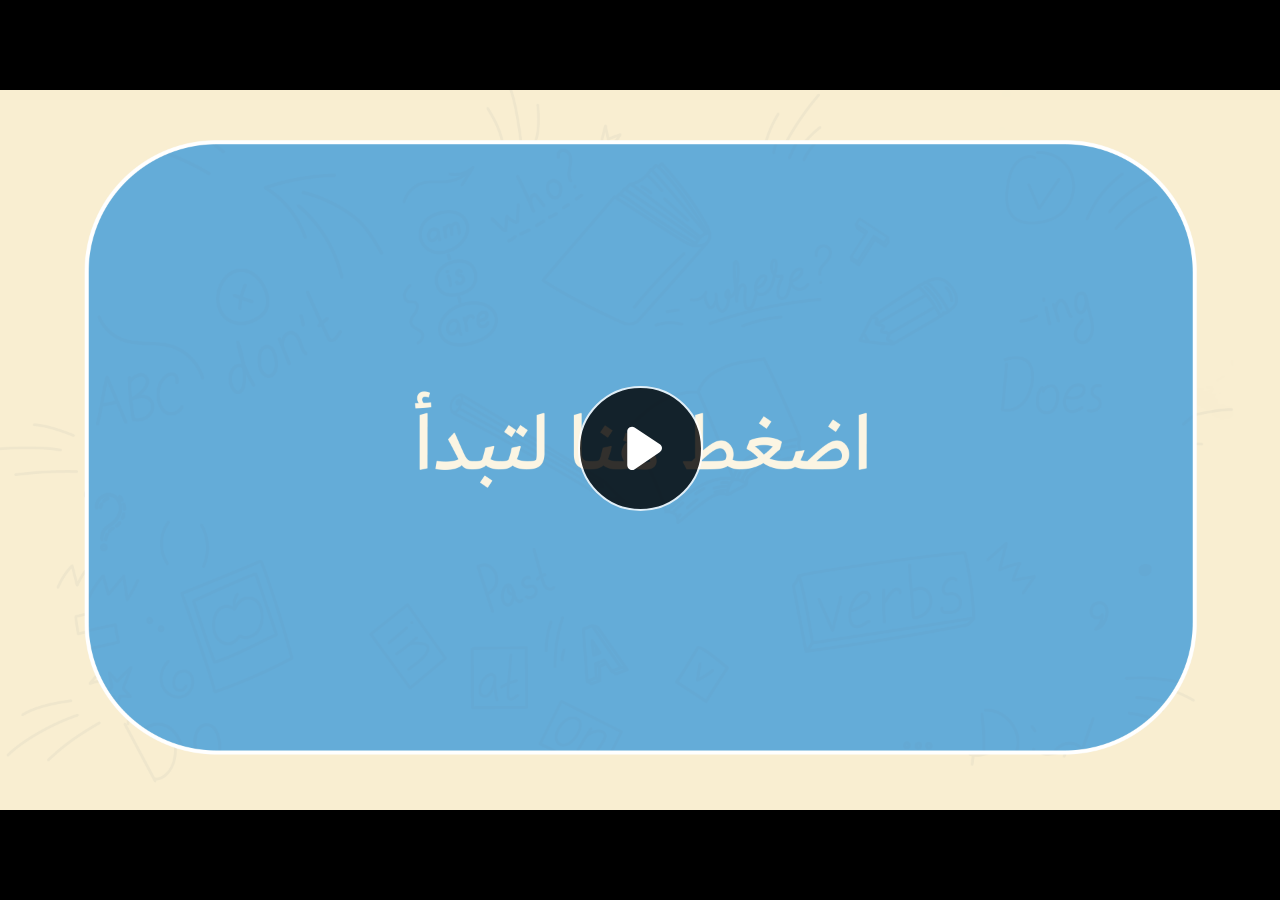
<file: index.html>
﻿<!doctype html>
<html lang="en-US">
<head>
  <meta charset="utf-8">
  <!-- Created using Storyline 360 - http://www.articulate.com  -->
  <!-- version: 3.77.30587.0 -->
  <title>EG.G6.ENG.SEM1.UA.T1.S1.1 New</title>
  <meta http-equiv="x-ua-compatible" content="IE=edge"/>
  <meta name="viewport" content="width=device-width,initial-scale=1,user-scalable=no,shrink-to-fit=no,minimal-ui"/>
  <meta name="apple-mobile-web-app-capable" content="yes"/>
  <style>
    html, body { height: 100%; padding: 0; margin: 0 }
    #app { height: 100%; width: 100%; }
  </style>

  <script>
    window.DS = {};
    window.globals = {
      DATA_PATH_BASE: '',
      HAS_FRAME: true,
      HAS_SLIDE: true,

      lmsPresent: false,
      tinCanPresent: false,
      cmi5Present: false,
      aoSupport: false,
      scale: 'noscale',
      captureRc: false,
      browserSize: 'optimal',
      bgColor: '#282828',
      features: 'AccessibleVideo,ConnectionMessages,DropIn1,DropIn2,FullScreenToggle,LayerPresentAsDialog,MultipleQuizTracking,PlayerSpeedControl,StreamingVideo,UpdatedThemeEditor,UseAudioElement,VideoSync',
      themeName: 'unified',
      preloaderColor: '#FFFFFF',
      suppressAnalytics: false,
      productChannel: 'stable',
      publishSource: 'storyline',
      aid: 'aid|888d9dab-7d74-4938-a002-bf62eb422405',
      cid: 'cb854f3f-7961-4a80-90fd-2557916c0723',
      playerVersion: '3.77.30587.0',
      publishTimestamp: '2023-09-27T09:35:47.3298891Z',
      maxIosVideoElements: 10,
      connectionSettings: { message: 'You%20are%20offline.%20Trying%20to%20reconnect...', useDarkTheme: false, mode: 'disabled' },

      
      parseParams: function(qs) {
        if (window.globals.parsedParams != null) {
          return window.globals.parsedParams;
        }
        qs = (qs || window.location.search.substr(1)).split('+').join(' ');
        var params = {},
            tokens,
            re = /[?&]?([^=]+)=([^&]*)/g;

        while (tokens = re.exec(qs)) {
          params[decodeURIComponent(tokens[1]).trim()] =
            decodeURIComponent(tokens[2]).trim();
        }
        window.globals.parsedParams = params;
        return params;
      }

    };
  </script>
  <script>
    var isIe11 = ('ActiveXObject' in window || window.MSBlobBuilder != null)
      && window.msCrypto != null && !window.ActiveXObject;
    if (isIe11) {
      window.globals.unsupportedBrowser = true;
      document.write(atob('[base64]'));
    }
  </script>
  
  <script>window.THREE = { };</script>
  
</head>
<body style="background: #282828" class="cs-HTML theme-unified">
  <!-- 360 -->
  <script>!function(){var e,i=/iPhone/i,o=/iPod/i,n=/iPad/i,t=/\biOS-universal(?:.+)Mac\b/i,r=/\bAndroid(?:.+)Mobile\b/i,a=/Android/i,d=/(?:SD4930UR|\bSilk(?:.+)Mobile\b)/i,p=/Silk/i,l=/Windows Phone/i,u=/\bWindows(?:.+)ARM\b/i,b=/BlackBerry/i,s=/BB10/i,c=/Opera Mini/i,f=/\b(CriOS|Chrome)(?:.+)Mobile/i,h=/Mobile(?:.+)Firefox\b/i,v=function(e){return void 0!==e&&"MacIntel"===e.platform&&"number"==typeof e.maxTouchPoints&&e.maxTouchPoints>1&&"undefined"==typeof MSStream};e=function(e){var m={userAgent:"",platform:"",maxTouchPoints:0};e||"undefined"==typeof navigator?"string"==typeof e?m.userAgent=e:e&&e.userAgent&&(m={userAgent:e.userAgent,platform:e.platform,maxTouchPoints:e.maxTouchPoints||0}):m={userAgent:navigator.userAgent,platform:navigator.platform,maxTouchPoints:navigator.maxTouchPoints||0};var g=m.userAgent,y=g.split("[FBAN");void 0!==y[1]&&(g=y[0]),void 0!==(y=g.split("Twitter"))[1]&&(g=y[0]);var A=function(e){return function(i){return i.test(e)}}(g),w={apple:{phone:A(i)&&!A(l),ipod:A(o),tablet:!A(i)&&(A(n)||v(m))&&!A(l),universal:A(t),device:(A(i)||A(o)||A(n)||A(t)||v(m))&&!A(l)},amazon:{phone:A(d),tablet:!A(d)&&A(p),device:A(d)||A(p)},android:{phone:!A(l)&&A(d)||!A(l)&&A(r),tablet:!A(l)&&!A(d)&&!A(r)&&(A(p)||A(a)),device:!A(l)&&(A(d)||A(p)||A(r)||A(a))||A(/\bokhttp\b/i)},windows:{phone:A(l),tablet:A(u),device:A(l)||A(u)},other:{blackberry:A(b),blackberry10:A(s),opera:A(c),firefox:A(h),chrome:A(f),device:A(b)||A(s)||A(c)||A(h)||A(f)},any:!1,phone:!1,tablet:!1};return w.any=w.apple.device||w.android.device||w.windows.device||w.other.device,w.phone=w.apple.phone||w.android.phone||w.windows.phone,w.tablet=w.apple.tablet||w.android.tablet||w.windows.tablet,w}(),"object"==typeof exports&&"undefined"!=typeof module?module.exports=e:"function"==typeof define&&define.amd?define((function(){return e})):this.isMobile=e}();
    window.isMobile.apple.tablet = window.isMobile.apple.tablet ||
      (navigator.platform === 'MacIntel' && navigator.maxTouchPoints > 1);
    window.isMobile.apple.device = window.isMobile.apple.device || window.isMobile.apple.tablet;
    window.isMobile.tablet = window.isMobile.tablet || window.isMobile.apple.tablet;
    window.isMobile.any = window.isMobile.any || window.isMobile.apple.tablet;
  </script>

  <div id="focus-sink" tabindex="-1"></div>

  <div id="preso"></div>
  <script>
    (function() {

      var classTypes = [ 'desktop', 'mobile', 'phone', 'tablet' ];

      var addDeviceClasses = function(prefix, testObj) {
        var curr, i;
        for (i = 0; i < classTypes.length; i++) {
          curr = classTypes[i];
          if (testObj[curr]) {
            document.body.classList.add(prefix + curr);
          }
        }
      };

      var params = window.globals.parseParams(),
          isDevicePreview = params.devicepreview === '1',
          isPhoneOverride = params.deviceType === 'phone' || (isDevicePreview && params.phone == '1'),
          isTabletOverride = (params.deviceType === 'tablet' || isDevicePreview) && !isPhoneOverride,
          isMobileOverride = isPhoneOverride || isTabletOverride;

      var deviceView = {
        desktop: !window.isMobile.any && !isMobileOverride,
        mobile: window.isMobile.any || isMobileOverride,
        phone: isPhoneOverride || (window.isMobile.phone && !isTabletOverride),
        tablet: isTabletOverride || window.isMobile.tablet
      };

      window.globals.deviceView = deviceView;
      window.isMobile.desktop = !window.isMobile.any;
      window.isMobile.mobile = window.isMobile.any;

      addDeviceClasses('view-', deviceView);

    })();
  </script>
  
  <script src='story_content/user.js' type=text/javascript></script>
  <div class="slide-loader"></div>

  <script>
    var doc = document, loader = doc.body.querySelector('.slide-loader'); [ 1, 2, 3 ].forEach(function(n) { var d = doc.createElement('div'); d.style.backgroundColor = window.globals.preloaderColor; d.classList.add('mobile-loader-dot'); d.classList.add('dot' + n); loader.appendChild(d); });
  </script>

  <div class="mobile-load-title-overlay" style="display: none">
    <div class="mobile-load-title">EG.G6.ENG.SEM1.UA.T1.S1.1 New</div>
  </div>

  <div class="mobile-chrome-warning"></div>

  
<style>
  .warn-connection-dialog {
    display: none;
    background: transparent;
    pointer-events: none;
    position: fixed;
    left: 0;
    top: 0;
    width: 100%;
    height: 100%;
    z-index: 999;
  }

  .warn-connection-content {
    border-radius: 4px;
    background: white;
    border: 1px solid #E7E7E7;
    color: #333333;
    box-shadow: 0 2px 4px rgba(0, 0, 0, 0.25);
    transition: all 150ms ease-out;
    position: absolute;
    white-space: nowrap;
  }

  .view-phone.is-landscape .warn-connection-content {
    left: 23px;
    bottom: 23px;
  }

  .view-tablet.is-landscape .warn-connection-content {
    left: 50%;
    top: 20px;
    transform: translateX(-50%);
  }

  .is-portrait .warn-connection-content {
    transform: translate(-50%, calc(-100% - 15px));
  }

  .warn-connection-content p {
    display: inline-block;
    margin: 0 8px 0 0;
    line-height: 33px;
    font-size: 11px;
  }

  .warn-connection-content svg {
    position: relative;
    vertical-align: middle;
    margin: 0 2px 2px 8px;
  }

  .view-desktop .warn-connection-content {
    left: 1.5em;
    bottom: 1.5em;
  }

  .view-desktop .warn-connection-content p {
    font-size: 1.1em;
  }

  .is-offline .warn-connection-dialog {
    display: block;
  }

  .is-offline .cs-panel * {
    pointer-events: none !important;
  }

  .is-offline .cs-panel {
    pointer-events: all !important;
  }

  .is-offline #nav-controls * {
    pointer-events: none !important;
  }

  .is-offline #nav-controls {
    pointer-events: all !important;
  }
</style>

<div class="warn-connection-dialog">
  <div class="warn-connection-content">
    <svg width="17" height="15" viewBox="0 0 17 15" xmlns="http://www.w3.org/2000/svg">
      <path fill="#8F0000" stroke="white" d="M16.07,12.98 L15.88,12.23 L9.51,1.21 C8.97,0.26,7.6,0.26,7.06,1.21 L0.69,12.23 C0.15,13.16,0.81,14.36,1.91,14.36 H14.65 C15.47,14.36,16.05,13.7,16.07,12.98 Z"/>
      <path fill="white" stroke="white" d="M8.58,5.5 C8.35,5.28,8.5,5.35,8.21,5.32 C8.09,5.35,7.97,5.49,7.96,5.67 C7.97,5.79,7.98,5.92,7.98,6.04 L7.98,6.04 C7.99,6.17,8,6.31,8.01,6.43 L8.01,6.44 C8.03,6.92,8.06,7.41,8.09,7.9 L8.09,7.9 C8.12,8.39,8.14,8.88,8.17,9.37 C8.17,9.39,8.18,9.42,8.2,9.44 C8.23,9.46,8.25,9.47,8.28,9.47 C8.31,9.47,8.34,9.46,8.35,9.44 C8.37,9.43,8.38,9.4,8.39,9.35 L8.39,9.34 C8.39,9.24,8.4,9.15,8.4,9.05 L8.4,9.05 C8.41,8.96,8.41,8.86,8.42,8.75 C8.43,8.44,8.45,8.12,8.47,7.81 L8.47,7.81 C8.49,7.49,8.51,7.18,8.53,6.87 C8.55,6.46,8.56,6.05,8.59,5.64 L8.6,5.62 C8.6,5.57,8.59,5.53,8.58,5.5 L8.21,5.32 Z"/>
      <circle fill="white" stroke="white" cx="8.3" cy="11.35" r="0.3"/>
    </svg>
    <p>You are offline. Trying to reconnect...</p>
  </div>
</div>

<script>
  (function() {
    window.DS.connection = {
      warningShown: false,
      assets: {},
      loadingAssetGroup: false,
      retryDelay: 500
    };

    var connectionSettings = window.globals.connectionSettings || {};

    // The `window.globals.features` variable must be set in `webpack.dev.config` when testing locally - it is not enough
    // to have it in the data - but it must be set there as well.
    var useConnectionMessages = window.AbortController != null &&
      window.location.protocol != 'file:' &&
      window.globals.features.indexOf('ConnectionMessages') != -1 &&
      connectionSettings.mode === 'normal';

    window.DS.connection.useConnectionMessages = useConnectionMessages

    var assetCount = 0;
    var checkLoadedId;


    if (useConnectionMessages && connectionSettings != null) {
      var contentEl = document.querySelector('.warn-connection-content');
      var messageEl = contentEl.querySelector('p')

      if (connectionSettings.useDarkTheme) {
        contentEl.style.borderColor = '#BABBBA';
        contentEl.style.backgroundColor = '#282828';
        contentEl.style.color = '#FFFFFF';
      }

      if (connectionSettings.message != null) {
        messageEl.textContent = window.decodeURIComponent(connectionSettings.message);
      }
    }

    function checkAssetsReady() {
      for (var i in DS.connection.assets) {
        if (!DS.connection.assets[i].success) {
          return false;
        }
      }
      return true;
    }

    function stopAssetGroup() {
      if (!useConnectionMessages) { return; }

      assetCount = 0;

      DS.connection.oldAssetGroup = DS.connection.assets;
      DS.connection.assets = {};
      DS.connection.loadingAssetGroup = false;
      clearInterval(checkLoadedId);
    }

    function startAssetGroup() {
      if (!useConnectionMessages) { return; }
      var ticks = 0;
      clearInterval(checkLoadedId);
      checkLoadedId = setInterval(function() {
        var loaded = 0;
        if (assetCount === 0 && loaded === 0) {
          clearInterval(checkLoadedId);
          return;
        }

        for (var i in DS.connection.assets) {
          if (DS.connection.assets[i].success) {
            loaded++;
          }
        }

        if (assetCount === loaded && checkAssetsReady()) {
          for (var i in DS.connection.assets) {
            if (DS.connection.assets[i].action) {
              DS.connection.assets[i].action();
            }
          }
          hideWarning();
          stopAssetGroup();
        }
      }, 100)
    }

    function requiredAsset(url, action, retry, type) {
      if (!useConnectionMessages) { return; }
      if (DS.connection.assets[url]) { return; }

      DS.connection.assets[url] = {
        success: false, action: action, retry: retry, type: type
      };
      assetCount = Object.keys(DS.connection.assets).length;
      if (!DS.connection.loadingAssetGroup) {
        startAssetGroup();
      }
      DS.connection.loadingAssetGroup = true;
    }

    function assetLoaded(url) {
      if (!useConnectionMessages) { return; }
      if (DS.connection.assets[url]) {
        DS.connection.assets[url].success = true;
      }
    }

    function assetFailed(url) {
      if (!useConnectionMessages) { return; }
      if (!DS.connection.assets[url]) {
        if (/\.js$/.test(url) && url.indexOf('transcripts') === -1) {
          setTimeout(function() {
            if (DS.connection.lastSlideLoaded != null) {
              DS.connection.lastSlideLoaded();
            }
          }, DS.connection.retryDelay);
        }
        return;
      }
      if (!DS.connection.warningShown) { showWarning(); }
      if (DS.connection.assets[url].retry) {
        setTimeout(function() {
          if (!DS.connection.assets[url].success) {
            DS.connection.assets[url].retry()
          }
        }, DS.connection.retryDelay);
      }
    }

    function hideWarning() {
      document.body.classList.remove('is-offline');
      DS.connection.warningShown = false;
    }
    DS.connection.hideWarning = hideWarning

    function showWarning(btn) {
      document.body.classList.add('is-offline')
      DS.connection.warningShown = true;
      updateWarningPosition();
    }

    function updateWarningPosition() {
      if (!DS.connection.warningShown) {
        return;
      }

      var isPortrait = document.body.classList.contains('is-portrait');
      var warningEl = document.querySelector('.warn-connection-content');

      if (isPortrait) {
        var slide = document.querySelector('.primary-slide');
        var slideRect = slide.getBoundingClientRect();

        warningEl.style.top = `${slideRect.top}px`
        warningEl.style.left = `${slideRect.left + slideRect.width / 2}px`
      } else {
        warningEl.style.top = null;
        warningEl.style.left = null;
      }

      window.requestAnimationFrame(updateWarningPosition);
    }

    // these will all be noops if the feature flag isn't set in
    // the data and `window.globals.features`
    DS.connection.requiredAsset = requiredAsset;
    DS.connection.assetLoaded = assetLoaded;
    DS.connection.assetFailed = assetFailed;
    DS.connection.stopAssetGroup = stopAssetGroup;
    DS.connection.startAssetGroup = startAssetGroup;
  })();
</script>


  <script>
    
    if (window.autoSpider && window.vInterfaceObject) {
      document.querySelector('.mobile-load-title-overlay').style.display = 'none';
    }
  </script>

  

  <link rel="stylesheet" href="html5/data/css/output.min.css" data-noprefix/>
</body>
<script src="html5/lib/scripts/bootstrapper.min.js"></script>
</html>
</file>
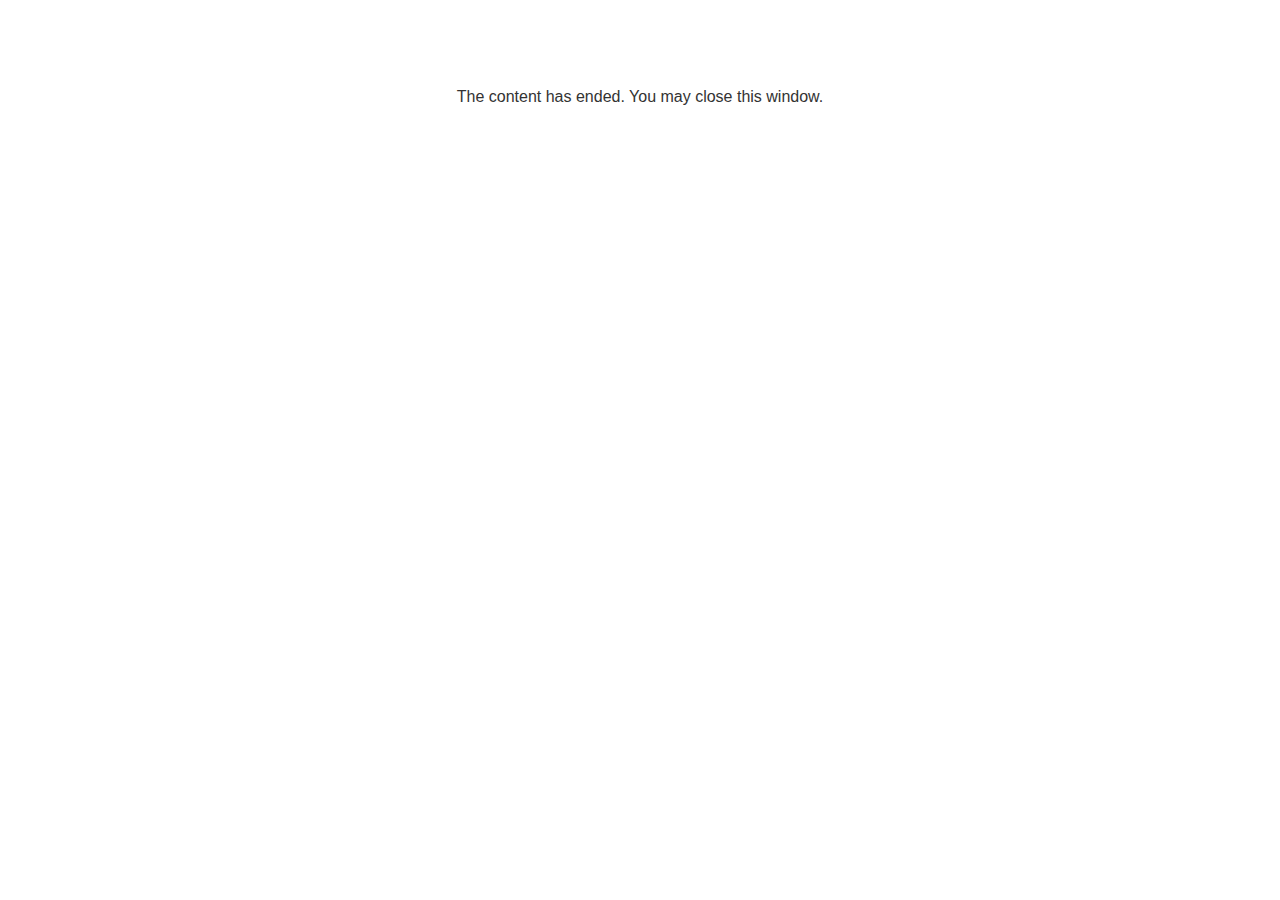
<file: lms/goodbye.html>
<!doctype html>
<html>
<body style="background-color: #ffffff;">

<p role="alert" style="color: #333333;font-family: Lato, articulate, tahoma, arial;font-size: medium;text-align: center;">
<br><br><br><br>
The content has ended. You may close this window.
</p>

</body>
</html>
</file>
<file: html5/data/css/output.min.css>
@font-face {
  font-family: 'LatoBold Charset1_ BoldCA4BDCC2';
  src: url('[data-uri]');
  font-style: normal;
  font-weight: normal;
}
@font-face {
  font-family: 'Lato Charset1_ 6bMmaH0w955C2DA6';
  src: url('[data-uri]');
  font-style: normal;
  font-weight: normal;
}
@font-face {
  font-family: 'Dubai Medium Charset1_ C8C4E5C5';
  src: url('[data-uri]');
  font-style: normal;
  font-weight: normal;
}
@font-face {
  font-family: 'Open Sans Charset1_ 5xrAF8512E3';
  src: url('[data-uri]');
  font-style: normal;
  font-weight: normal;
}
@font-face {
  font-family: 'DubaiBold Charset1_Bold29B242DD';
  src: url('[data-uri]');
  font-style: normal;
  font-weight: normal;
}
@font-face {
  font-family: 'Dubai Charset1_ 6ffELk16D9A7B12';
  src: url('[data-uri]');
  font-style: normal;
  font-weight: normal;
}
@font-face {
  font-family: 'Dubai Medium Charset0_v389EBE1D';
  src: url('[data-uri]');
  font-style: normal;
  font-weight: normal;
}
@font-face {
  font-family: 'Open Sans Charset0_v9TY33EDE6F2';
  src: url('[data-uri]');
  font-style: normal;
  font-weight: normal;
}
@font-face {
  font-family: 'Dubai Charset0_v8wz5Y8k741D6E07';
  src: url('[data-uri]');
  font-style: normal;
  font-weight: normal;
}
@font-face {
  font-family: 'DubaiBold Charset0_BoldD2773439';
  src: url('[data-uri]');
  font-style: normal;
  font-weight: normal;
}
.cs-HTML {
  background: rgba(40, 40, 40, 1);
}
.cs-pxabnsnfns00001100101 .cs-infopanel  {
  box-shadow: 0 1px 0 rgba(0, 0, 0, 0);
  background: rgba(255, 255, 255, 1);
}
.cs-pxabnsnfns00001100101 .cs-infopanel .cs-link {
  color: rgba(186, 187, 186, 1);
}
.cs-pxabnsnfns00001100101 .cs-infopanel .cs-link:hover {
  color: rgba(255, 255, 255, 1);
}
.cs-pxabnsnfns00001100101 .cs-infopanel .cs-name {
  color: rgba(68, 68, 68, 1);
}
.cs-pxabnsnfns00001100101 .cs-infopanel .cs-title {
  color: rgba(153, 153, 153, 1);
}
.cs-pxabnsnfns00001100101 .cs-infopanelpopup  {
  box-shadow: 0 1px 0 rgba(0, 0, 0, 0);
  background: rgba(0, 0, 0, 0);
}
.cs-pxabnsnfns00001100101 .cs-infopanelpopup .cs-link {
  color: rgba(255, 0, 0, 1);
}
.cs-pxabnsnfns00001100101 .cs-infopanelpopup .cs-link:hover {
  color: rgba(255, 255, 255, 1);
}
.cs-pxabnsnfns00001100101 .cs-infopanelpopup .cs-name {
  color: rgba(255, 255, 255, 1);
}
.cs-pxabnsnfns00001100101 .cs-infopanelpopup .cs-bio {
  color: rgba(186, 187, 186, 1);
}
.cs-pxabnsnfns00001100101 .cs-timer  {
  color: rgba(186, 187, 186, 1);
}
.cs-pxabnsnfns00001100101 .cs-duration stop:first-child {
  stop-color: rgba(60, 60, 60, 1);
}
.cs-pxabnsnfns00001100101 .cs-duration stop:last-child {
  stop-color: rgba(60, 60, 60, 1);
}
.cs-pxabnsnfns00001100101 .cs-elapsed stop:first-child {
  stop-color: rgba(254, 227, 71, 1);
}
.cs-pxabnsnfns00001100101 .cs-elapsed stop:last-child {
  stop-color: rgba(254, 227, 71, 1);
}
.cs-pxabnsnfns00001100101 .cs-timer .cs-pie .cs-innerstroke {
  stroke: rgba(199, 199, 199, 1);
}
.cs-pxabnsnfns00001100101 .cs-timer .cs-pie .cs-innerborder {
  stroke: rgba(255, 255, 255, 1);
}
.cs-pxabnsnfns00001100101 .cs-window  {
  box-shadow: 0 8px 5px rgba(0, 0, 0, 0.2);
  border-color: rgba(49, 99, 0, 0);
  background: rgba(33, 33, 33, 1);
  color: rgba(248, 248, 248, 1);
}
.cs-pxabnsnfns00001100101 .cs-window .cs-diva {
  border-color: rgba(78, 78, 78, 1);
}
.cs-pxabnsnfns00001100101 .cs-window .cs-divb {
  border-color: rgba(78, 78, 78, 0);
}
.cs-pxabnsnfns00001100101 .cs-editor .cs-editor-slide {
  color: rgba(226, 226, 226, 1);
}
.cs-pxabnsnfns00001100101 .cs-editor .cs-editor-html {
  color: rgba(186, 187, 186, 1);
}
.cs-pxabnsnfns00001100101 .cs-editor .cs-editor-button {
  text-shadow: 0 1px 0 rgba(0, 0, 0, 0);
  color: rgba(255, 255, 255, 1);
  border-color: rgba(211, 211, 211, 1);
  background: rgba(34, 34, 34, 1);
}
.cs-pxabnsnfns00001100101 .cs-editor .cs-editor-button:hover {
  background: rgba(68, 68, 68, 1);
}
.cs-pxabnsnfns00001100101 .cs-editor .cs-editor-button:active {
  background: rgba(68, 68, 68, 1);
}
.cs-pxabnsnfns00001100101 .cs-listitem  {
  color: rgba(186, 187, 186, 1);
  border-color: none;
  border: 1px solid transparent;
}
.cs-pxabnsnfns00001100101 .cs-listitem:hover {
  background: rgba(255, 255, 255, 0.06);
  border-color: rgba(108, 108, 108, 1) !important;
  border-width: 1px;
  border-radius: 2px;
  border-style: solid;
  box-sizing: border-box;
}
.cs-pxabnsnfns00001100101 .cs-listitem.hover {
  background: rgba(255, 255, 255, 0.06);
  border-color: rgba(108, 108, 108, 1) !important;
  border-width: 1px;
  border-radius: 2px;
  border-style: solid;
  box-sizing: border-box;
}
.cs-pxabnsnfns00001100101 .cs-glossary  {
  color: rgba(186, 187, 186, 1);
}
.cs-pxabnsnfns00001100101 .cs-glossary .cs-scrolling-panel {
  background: rgba(0, 0, 0, 0);
}
.cs-pxabnsnfns00001100101 .cs-glossary .cs-term.cs-selected .cs-choice-list-trigger {
  color: rgba(255, 255, 255, 1);
  background: rgba(255, 255, 255, 1);
}
.cs-pxabnsnfns00001100101 .cs-glossary .cs-term.cs-selected .cs-choice-list-trigger:focus {
  color: rgba(255, 255, 255, 1);
  background: rgba(255, 255, 255, 1);
}
.cs-pxabnsnfns00001100101 .cs-glossary .cs-term:hover .cs-choice-list-trigger {
  background: rgba(186, 187, 186, 1);
}
.cs-pxabnsnfns00001100101 .cs-glossary .cs-term.hover .cs-choice-list-trigger {
  background: rgba(186, 187, 186, 1);
}
.cs-pxabnsnfns00001100101 .cs-glossary .cs-term .cs-choice-list-trigger:focus {
  background: rgba(186, 187, 186, 1);
}
.cs-pxabnsnfns00001100101 .cs-glossary .cs-diva {
  border-color: rgba(0, 0, 0, 0);
}
.cs-pxabnsnfns00001100101 .cs-glossary .cs-divb {
  border-color: rgba(0, 0, 0, 0);
}
.cs-pxabnsnfns00001100101 .cs-glossary .cs-divc {
  border-color: rgba(0, 0, 0, 0);
}
.cs-pxabnsnfns00001100101 .cs-glossary .cs-heading {
  color: rgba(248, 248, 248, 1);
  font-weight: 700;
}
.note-content p span {
  color: rgba(186, 187, 186, 1);
  line-height: 1.4em;
  font-size: 103.769%;
}
.cs-pxabnsnfns00001100101 .cs-resource .cs-separator {
  border-color: rgba(0, 0, 0, 0);
}
.cs-pxabnsnfns00001100101 .cs-outline  {
  color: rgba(45, 45, 45, 1);
}
.cs-pxabnsnfns00001100101 .cs-outline .cs-diva {
  border-color: rgba(0, 0, 0, 0);
}
.cs-pxabnsnfns00001100101 .cs-outline .cs-divb {
  border-color: rgba(0, 0, 0, 0);
}
.cs-pxabnsnfns00001100101 .cs-outline .cs-divc {
  border-color: rgba(0, 0, 0, 0);
}
.cs-pxabnsnfns00001100101 .cs-outline .cs-search-filter:hover {
  color: rgba(0, 0, 0, 0);
}
.cs-pxabnsnfns00001100101 .cs-outline .cs-search-filter.hover {
  color: rgba(0, 0, 0, 0);
}
.cs-pxabnsnfns00001100101 .cs-transcript  {
  color: rgba(255, 255, 255, 1);
}
.cs-pxabnsnfns00001100101 .cs-transcript .cs-div {
  border-color: rgba(0, 0, 0, 0);
}
.cs-pxabnsnfns00001100101 .cs-tabs:not(.topmenu-item) {
  color: rgba(248, 248, 248, 1);
}
.cs-pxabnsnfns00001100101 .cs-tabs .cs-inner-button:not(.topmenu-item) {
  text-shadow: 0 1px 0 rgba(0, 0, 0, 0);
}
.cs-pxabnsnfns00001100101 .cs-tabs:hover:not(.topmenu-item) {
  color: rgba(248, 248, 248, 1);
}
.cs-pxabnsnfns00001100101 .cs-tabs.cs-selected {
  background: rgba(0, 0, 0, 0);
  color: rgba(248, 248, 248, 1);
}
.cs-pxabnsnfns00001100101 .cs-seekcontrol  {
  background: rgba(0, 0, 0, 0);
  border-color: rgba(0, 0, 0, 0);
}
.cs-pxabnsnfns00001100101 .cs-seekcontrol .cs-button:hover .cs-icon {
  fill: rgba(255, 255, 255, 1);
}
.cs-pxabnsnfns00001100101 .cs-seekcontrol .cs-button.hover .cs-icon {
  fill: rgba(255, 255, 255, 1);
}
.cs-pxabnsnfns00001100101 .cs-seekcontrol .cs-button .cs-icon-shadow {
  fill: rgba(0, 0, 0, 0);
}
.cs-pxabnsnfns00001100101 .cs-seekcontrol .cs-button .cs-icon {
  fill: rgba(180, 180, 180, 1);
}
.cs-pxabnsnfns00001100101 .cs-seekcontrol .cs-seek .cs-fill {
  background: rgba(255, 255, 255, 0.6);
}
.cs-pxabnsnfns00001100101 .cs-seekcontrol .cs-seek {
  background: rgba(108, 108, 108, 1);
  border-color: rgba(0, 0, 0, 0);
}
.cs-pxabnsnfns00001100101 .cs-searchinput .cs-input {
  color: rgba(186, 187, 186, 1);
  border-color: rgba(0, 0, 0, 0);
  background: rgba(255, 255, 255, 0.06);
}
.cs-pxabnsnfns00001100101 .cs-searchinput .cs-input:focus {
  color: rgba(248, 248, 248, 1);
  background: rgba(41, 41, 41, 1);
}
.cs-pxabnsnfns00001100101 .cs-searchinput .cs-input:hover {
  box-shadow: inset 0 0 1px 0 rgba(69, 126, 19, 0);
}
.cs-pxabnsnfns00001100101 .cs-searchinput .cs-input.hover {
  box-shadow: inset 0 0 1px 0 rgba(69, 126, 19, 0);
}
.cs-pxabnsnfns00001100101 .cs-searchinput .cs-button .cs-icon {
  fill: rgba(186, 187, 186, 1);
}
.cs-pxabnsnfns00001100101 .cs-searchinput .cs-button:hover {
  fill: rgba(63, 133, 0, 1);
}
.cs-pxabnsnfns00001100101 .cs-searchinput .cs-button.hover {
  fill: rgba(63, 133, 0, 1);
}
.cs-pxabnsnfns00001100101 .cs-menu  {
  box-shadow: 0 1px 0 rgba(0, 0, 0, 0);
  background: rgba(33, 33, 33, 1);
}
.cs-pxabnsnfns00001100101 .cs-topmenu-item.active .cs-tab {
  background: rgba(33, 33, 33, 1);
}
.cs-pxabnsnfns00001100101 .cs-logo  {
  box-shadow: 0 1px 0 rgba(37, 75, 0, 1);
  background: rgba(255, 255, 255, 0);
}
.cs-pxabnsnfns00001100101 .cs-checkbox  {
  color: rgba(255, 255, 255, 1);
}
.cs-pxabnsnfns00001100101 .cs-checkbox:hover {
  border-color: rgba(175, 221, 130, 1);
}
.cs-pxabnsnfns00001100101 .cs-checkbox.hover {
  border-color: rgba(175, 221, 130, 1);
}
.cs-pxabnsnfns00001100101 .cs-checkbox .cs-box {
  color: rgba(255, 255, 255, 1);
  border-color: rgba(42, 83, 0, 1);
}
.cs-pxabnsnfns00001100101 .cs-checkbox .cs-box:checked::after {
  color: rgba(43, 196, 0, 1);
}
.cs-pxabnsnfns00001100101 .cs-button  {
  text-shadow: 0 1px 0 rgba(0, 0, 0, 0);
  color: rgba(186, 187, 186, 1);
  border-color: rgba(0, 0, 0, 0);
  background: rgba(0, 0, 0, 0);
  box-shadow: 0 1px 0 rgba(0, 0, 0, 0);
}
.cs-pxabnsnfns00001100101 .cs-button .cs-icon {
  fill: rgba(186, 187, 186, 1);
}
.cs-pxabnsnfns00001100101 .cs-button .cs-icon-shadow {
  fill: rgba(0, 0, 0, 0);
}
.cs-pxabnsnfns00001100101 .cs-button:hover {
  background: rgba(248, 248, 248, 1);
}
.cs-pxabnsnfns00001100101 .cs-button.hover {
  background: rgba(248, 248, 248, 1);
}
.cs-pxabnsnfns00001100101 .cs-button:active {
  background: rgba(0, 0, 0, 0);
}
.cs-pxabnsnfns00001100101 .cs-button.cs-disabled:hover {
  background: rgba(0, 0, 0, 0);
}
.cs-pxabnsnfns00001100101 .cs-button.cs-disabled.hover {
  background: rgba(0, 0, 0, 0);
}
.cs-pxabnsnfns00001100101 .cs-button.cs-disabled:active {
  background: rgba(0, 0, 0, 0);
}
.cs-pxabnsnfns00001100101 .cs-button.cs-volume:hover {
  background: rgba(0, 0, 0, 0);
}
.cs-pxabnsnfns00001100101 .cs-button.cs-volume.hover {
  background: rgba(0, 0, 0, 0);
}
.cs-pxabnsnfns00001100101 .cs-button.cs-volume:active {
  background: rgba(0, 0, 0, 0);
}
.cs-pxabnsnfns00001100101.cs-base  {
  color: rgba(186, 187, 186, 1);
  border-color: rgba(40, 40, 40, 1);
  background: rgba(40, 40, 40, 1);
}
.cs-pxabnsnfns00001100101.cs-base .cs-separator .cs-diva {
  background: rgba(69, 69, 69, 1);
}
.cs-pxabnsnfns00001100101.cs-base .cs-separator .cs-divb {
  background: rgba(0, 0, 0, 0);
}
.cs-pxabnsnfns00001100101.cs-base .cs-topmenu-item.active .cs-tab {
  border-color: rgba(69, 69, 69, 1);
}
.cs-pxabnsnfns00001100101.cs-base .cs-topmenu-item.active .cs-panel {
  border-color: rgba(69, 69, 69, 1);
}
.cs-pxabnsnfns00001100101.cs-base .cs-left {
  background: rgba(33, 33, 33, 1);
}
.cs-pxabnsnfns00001100101.cs-base .cs-area-primary .cs-slide-container {
  background: rgba(40, 40, 40, 1);
}
.cs-pxabnsnfns00001100101.cs-base.cs-custom-theme .cs-brandhighlight-bg {
  background: rgba(79, 189, 244, 1) !important;
}
.cs-pxabnsnfns00001100101.cs-base.cs-custom-theme .cs-brandhighlight-secondary-bg {
  background: rgba(255, 255, 255, 1) !important;
}
.cs-pxabnsnfns00001100101.cs-base.cs-custom-theme .cs-brandhighlight-border {
  border-color: rgba(79, 189, 244, 1) !important;
}
.cs-pxabnsnfns00001100101.cs-base.cs-custom-theme .cs-brandhighlight-text {
  color: rgba(79, 189, 244, 1) !important;
}
.cs-pxabnsnfns00001100101.cs-base.cs-custom-theme .cs-brandhighlight-fill {
  fill: rgba(79, 189, 244, 1) !important;
}
.cs-pxabnsnfns00001100101.cs-base.cs-custom-theme .cs-listitem.cs-selected {
  background-color: rgba(255, 255, 255, 0.06) !important;
}
.cs-pxabnsnfns00001100101 .cs-volume::-moz-range-thumb {
  border-color: rgba(43, 85, 0, 1);
  box-shadow: inset 0 0 1px 0 rgba(43, 85, 0, 1);
  background: rgba(255, 255, 255, 1);
}
.cs-pxabnsnfns00001100101 .cs-volume::-ms-thumb {
  border-color: rgba(43, 85, 0, 1);
  box-shadow: inset 0 0 1px 0 rgba(43, 85, 0, 1);
  background: rgba(255, 255, 255, 1);
}
.cs-pxabnsnfns00001100101 .cs-volume::-webkit-slider-thumb {
  border-color: rgba(43, 85, 0, 1);
  box-shadow: inset 0 0 1px 0 rgba(43, 85, 0, 1);
  background: rgba(255, 255, 255, 1);
}
.cs-pxabnsnfns00001100101 .cs-volume::-moz-range-track {
  border-color: rgba(66, 140, 1, 1);
  background: rgba(108, 108, 108, 1);
}
.cs-pxabnsnfns00001100101 .cs-volume::-ms-track {
  border-color: rgba(66, 140, 1, 1);
  background: rgba(108, 108, 108, 1);
}
.cs-pxabnsnfns00001100101 .cs-volume::-webkit-slider-runnable-track {
  border-color: rgba(66, 140, 1, 1);
  background: rgba(108, 108, 108, 1);
}
body.show-focus .tab-focus-box {
  box-shadow: 0 0 0 1px rgba(255, 255, 0, 1), 0 0 0 3px rgba(0, 32, 96, 1), 0 0 5px 5px rgba(255, 255, 0, 1);
  border-color: transparent;
  outline: 2px transparent solid;
}
.skipnav {
  box-shadow: 0 0 0 1px rgba(255, 255, 0, 1), 0 0 0 3px rgba(0, 32, 96, 1), 0 0 5px 5px rgba(255, 255, 0, 1);
  border-color: transparent;
  outline: 2px transparent solid;
}
.cs-pxabnsnfns00001100101 .cs-listitem:hover {
  color: none;
}
.cs-pxabnsnfns00001100101 .cs-listitem.hover {
  color: none;
}
.cs-pxabnsnfns00001100101 .cs-listitem.cs-viewed {
  color: #BABBBA;
}
.cs-pxabnsnfns00001100101 .cs-listitem {
  color: #BABBBA;
}
.cs-pxabnsnfns00001100101 .cs-listitem:hover .cs-icon-carrot * {
  fill: none;
}
.cs-pxabnsnfns00001100101 .cs-listitem.hover .cs-icon-carrot * {
  fill: none;
}
.cs-pxabnsnfns00001100101 .cs-listitem .cs-icon-carrot {
  color: none;
  top: calc(3px);
}
.cs-pxabnsnfns00001100101 .cs-listitem .cs-icon-carrot .cs-shadow {
  color: #F8F8F8;
}
.cs-pxabnsnfns00001100101 .item-collapsible .is-scene {
  color: #F8F8F8 !important;
  font-weight: 700;
}
.cs-pxabnsnfns00001100101 .is-scene .cs-icon-carrot * {
  color: #F8F8F8 !important;
  font-weight: 700;
}
.cs-pxabnsnfns00001100101 .is-scene:not(.outline-links-collapse) > a {
  color: #F8F8F8;
}
.cs-pxabnsnfns00001100101 .is-scene:not(.outline-links-collapse) .cs-icon-carrot * {
  fill: none !important;
  color: #F8F8F8 !important;
}
.cs-pxabnsnfns00001100101 .tabs, .cs-pxabnsnfns00001100101 .cs-logo {
  border-bottom: 1px solid rgba(108, 108, 108, 1);
}
.cs-pxabnsnfns00001100101 .area-secondary-wrapper:after {
  background-image: url('[data-uri]');
  background-size: 100%;
}
.cs-pxabnsnfns00001100101 .panel-footer {
  background: #212121;
}
.cs-pxabnsnfns00001100101 #outline-search {
  background: rgba(255, 255, 255, 0.06);
  border-color: rgba(108, 108, 108, 1);
  border-width: 1px;
  border-style: solid;
}
.cs-pxabnsnfns00001100101 .topmenu-panel #outline-search {
  background: #545454;
}
.cs-pxabnsnfns00001100101 .search-icon circle, .cs-pxabnsnfns00001100101 .search-icon path {
  stroke: #BABBBA;
}
.cs-pxabnsnfns00001100101 #outline-search input[type   =search] {
  color: #F8F8F8;
}
.cs-pxabnsnfns00001100101 #outline-search ::-webkit-input-placeholder {
  color: #BABBBA !important;
}
.cs-pxabnsnfns00001100101 #outline-search :-ms-input-placeholder {
  color: #BABBBA !important;
}
.cs-pxabnsnfns00001100101 #outline-search ::-moz-placeholder {
  color: #BABBBA !important;
  opacity: 1;
}
.cs-pxabnsnfns00001100101 .cs-topmenu-item.active, body:not(.is-touchable-tablet) .cs-pxabnsnfns00001100101 .cs-topmenu-item:hover {
  color: #F8F8F8;
}
.cs-pxabnsnfns00001100101 .cs-topmenu-item.button-tapped {
  color: #F8F8F8;
}
.cs-pxabnsnfns00001100101 .cs-topmenu-item.active .cs-tab, .cs-pxabnsnfns00001100101 .cs-topmenu-item .cs-tab {
  background: transparent !important;
  border: none !important;
}
.cs-pxabnsnfns00001100101 .top-tabs-drop-icon div {
  background: #BABBBA;
}
.cs-pxabnsnfns00001100101 .cs-panel.topmenu-panel .panel-content, .cs-pxabnsnfns00001100101 .top-tabs-drop {
  background: #212121;
}
.cs-pxabnsnfns00001100101 .cs-topmenu-item.active .cs-panel {
  background: #212121;
}
.cs-pxabnsnfns00001100101 .cs-menu.topmenu-panel, .cs-pxabnsnfns00001100101 .top-tabs-drop {
  border: 1px solid rgba(69, 69, 69, 1) !important;
  border-radius: 3px;
}
.cs-pxabnsnfns00001100101 .resources .resources-list a:hover {
  background: rgba(255, 255, 255, 0.06);
}
body:not(.is-touchable-tablet) .cs-pxabnsnfns00001100101 .resources .resources-list a:hover {
  background: rgba(255, 255, 255, 0.06);
}
.cs-pxabnsnfns00001100101 .resources .resources-list a.hover {
  background: rgba(255, 255, 255, 0.06);
}
body:not(.is-touchable-tablet) .cs-pxabnsnfns00001100101 .resources .resources-list a.hover {
  background: rgba(255, 255, 255, 0.06);
}
.cs-pxabnsnfns00001100101 .resources .resources-list a.button-tapped {
  background: rgba(255, 255, 255, 0.06);
}
.cs-pxabnsnfns00001100101 .cs-icon path, .cs-pxabnsnfns00001100101 .cs-icon rect, .cs-pxabnsnfns00001100101 .cs-icon polygon, .cs-pxabnsnfns00001100101 .menu-icon-wrapper.menu-icon-wrapper-hover path {
  fill: #BABBBA;
}
.cs-pxabnsnfns00001100101 .cs-icon .icon-stroke-only {
  fill: none !important;
  stroke: #BABBBA !important;
}
body:not(.is-touchable-tablet) .cs-pxabnsnfns00001100101 .cs-button:hover .cs-icon path, body:not(.is-touchable-tablet) .cs-pxabnsnfns00001100101 .cs-button:hover .cs-icon rect, body:not(.is-touchable-tablet) .cs-pxabnsnfns00001100101 .cs-button:hover .cs-icon polygon {
  fill: #F8F8F8;
}
body:not(.is-touchable-tablet) .cs-pxabnsnfns00001100101 .cs-tabs:hover .search-icon circle, body:not(.is-touchable-tablet) .cs-pxabnsnfns00001100101 .cs-tabs:hover .search-icon path {
  stroke: #F8F8F8;
}
.cs-pxabnsnfns00001100101 .cs-button.button-tapped .cs-icon path, .cs-pxabnsnfns00001100101 .cs-button.button-tapped .cs-icon rect, .cs-pxabnsnfns00001100101 .cs-button.button-tapped .cs-icon polygon {
  fill: #F8F8F8;
}
body:not(.is-touchable-tablet) .cs-pxabnsnfns00001100101 .cs-button:hover .cs-icon .icon-stroke-only {
  fill: none !important;
  stroke: #F8F8F8 !important;
}
.cs-pxabnsnfns00001100101 .cs-button:button-tapped .cs-icon .icon-stroke-only {
  fill: none !important;
  stroke: #F8F8F8 !important;
}
.cs-pxabnsnfns00001100101 .menu-icon-wrapper.menu-icon-wrapper-hover svg path {
  fill: #F8F8F8;
}
.floating-sidebar:not(.sidebar-closed) .cs-pxabnsnfns00001100101 #hamburger .menu-icon-wrapper svg path {
  fill: #BABBBA;
}
.floating-sidebar:not(.sidebar-closed) .cs-pxabnsnfns00001100101 #hamburger .menu-icon-wrapper.menu-icon-wrapper-hover svg path {
  fill: #F8F8F8;
}
.cs-pxabnsnfns00001100101 .volume .btn:before {
  background-image: url('[data-uri]');
}
.cs-pxabnsnfns00001100101 .volume-track {
  background: #6C6C6C;
}
.cs-pxabnsnfns00001100101 .volume-icon circle {
  stroke: #BABBBA;
}
.cs-pxabnsnfns00001100101 .cs-settings > .settings-panel {
  background: #212121;
  border: 1px solid rgba(69, 69, 69, 1) !important;
  border-radius: 3px;
}
.cs-pxabnsnfns00001100101 .cs-settings > .panel-down-arrow {
  fill: #212121;
}
.cs-pxabnsnfns00001100101 .switch-toggle .border {
  stroke: #7C7C7C;
}
.cs-pxabnsnfns00001100101 .switch-toggle .thumb-off .thumb {
  fill: #A2A2A2;
}
.cs-pxabnsnfns00001100101 .switch-toggle .thumb-on .track {
  fill: rgba(79, 189, 244, 1);
}
.cs-pxabnsnfns00001100101 .switch-toggle .thumb-off .track {
  fill: rgba(255, 255, 255, 0.1);
}
.cs-pxabnsnfns00001100101 .switch-label {
  color: #BABBBA;
}
.cs-pxabnsnfns00001100101 .cs-panel .scrollarea-btn:after {
  background: rgba(179, 180, 179, 0.75);
}
.scrollarea-scrollbar:hover .scrollarea-btn:after, .scrollarea-scrollbar.highlight-scrollbar .scrollarea-btn:after {
  background: rgba(179, 180, 179, 0.75);
}
.floating-sidebar .sidebar-overlay {
  background: rgba(0, 0, 0, 0.85);
}
.cs-pxabnsnfns00001100101 .overlay-message {
  background: rgba(0, 0, 0, 0.85);
}
.cs-pxabnsnfns00001100101 .top-ui-bg, .cs-pxabnsnfns00001100101 .bottom-ui-bg, .cs-pxabnsnfns00001100101 .right-ui-bg, .cs-pxabnsnfns00001100101 .left-ui-bg {
  background: rgba(40, 40, 40, 0.8);
}
.cs-pxabnsnfns00001100101 .circle-progress-bg {
  fill: #282828;
}
.cs-pxabnsnfns00001100101 .circle-progress-well {
  fill: #6C6C6C;
}
.cs-pxabnsnfns00001100101 .circle-progress-pie {
  stroke: #6C6C6C;
}
.cs-pxabnsnfns00001100101 .lightbox .option-pane {
  background: rgba(40, 40, 40, 0.8);
}
.cs-pxabnsnfns00001100101 .lightbox .option-pane:before {
  background: #282828;
}
.cs-pxabnsnfns00001100101 .message-window {
  background: #212121;
  border: 1px solid rgba(255, 255, 255, 1) !important;
  border-radius: 3px;
}
.cs-pxabnsnfns00001100101 .message-window-header p, .cs-pxabnsnfns00001100101 .message-window-text {
  color: #F8F8F8;
}
.cs-pxabnsnfns00001100101 .message-window-header p {
  border-bottom: 1px solid rgba(255, 255, 255, 1);
}
.cs-pxabnsnfns00001100101 .message-window button.slide-object-button {
  border: 1px solid rgba(255, 255, 255, 1) !important;
}
.cs-pxabnsnfns00001100101 .message-window button.slide-object-button:hover {
  background: rgba(255, 255, 255, 0.06) !important;
}
.message-window .slide-object-button tspan, .message-window .slide-object-button-text tspan {
  fill: #F8F8F8 !important;
}
body:not(.is-touchable-tablet) .cs-pxabnsnfns00001100101 .cs-button:hover .text {
  color: #F8F8F8;
}
.cs-pxabnsnfns00001100101 .cs-button.button-tapped .text {
  color: #F8F8F8;
}
.cs-pxabnsnfns00001100101.cs-base {
  background: #282828;
}
.cs-pxabnsnfns00001100101 .cs-menu {
  background: transparent;
}
.cs-pxabnsnfns00001100101 .progress-bar .progress-bar-fill:after {
  background: #FFFFFF !important;
}
.cs-pxabnsnfns00001100101 .volume-dot {
  background: #FFFFFF !important;
}
.fn-npnxnanbsnfns00001100101 {
  font-family: 'Lato22AB4CAF';
  -webkit-font-variant-ligatures: no-common-ligatures;
  font-variant-ligatures: no-common-ligatures;
}
.fn-pxabnsnfns00001100101 {
  font-family: 'Lato22AB4CAF';
  -webkit-font-variant-ligatures: no-common-ligatures;
  font-variant-ligatures: no-common-ligatures;
}
.fn-npxnabnsnfns00001100101 {
  font-family: 'Lato22AB4CAF';
  -webkit-font-variant-ligatures: no-common-ligatures;
  font-variant-ligatures: no-common-ligatures;
}
.fn-npnxnanbnsnfns00001100101 {
  font-family: 'Lato22AB4CAF';
  -webkit-font-variant-ligatures: no-common-ligatures;
  font-variant-ligatures: no-common-ligatures;
}
.fn-pxabnsnfns00001100100 {
  font-family: 'Lato22AB4CAF';
  -webkit-font-variant-ligatures: no-common-ligatures;
  font-variant-ligatures: no-common-ligatures;
}
@font-face {
  font-family: 'Lato22AB4CAF';
  src: url('[data-uri]');
  font-style: normal;
  font-weight: bold;
}
@font-face {
  font-family: 'Lato22AB4CAF';
  src: url('[data-uri]');
  font-style: normal;
  font-weight: normal;
}
.cs-InvalidPromptSlide .cs-6OZRGqlmVcV-InvalidPromptSlide-btn0 {
  color: rgba(255, 255, 255, 1);
  border-color: rgba(211, 211, 211, 1);
  background: rgba(34, 34, 34, 1);
  text-shadow: 0 1px 0 rgba(0, 0, 0, 0);
}
.cs-InvalidPromptSlide .cs-6OZRGqlmVcV-InvalidPromptSlide-btn0 .cs-html {
  color: rgba(186, 187, 186, 1);
}
.cs-InvalidPromptSlide .cs-6OZRGqlmVcV-InvalidPromptSlide-btn0 .cs-slide {
  border-color: rgba(226, 226, 226, 1);
}
.cs-InvalidPromptSlide .cs-6OZRGqlmVcV-InvalidPromptSlide-btn0:hover {
  background: rgba(68, 68, 68, 1);
}
.cs-InvalidPromptSlide .cs-6OZRGqlmVcV-InvalidPromptSlide-btn0:active {
  background: rgba(68, 68, 68, 1);
}
.cs-PrintPromptSlide .cs-6OZRGqlmVcV-PrintPromptSlide-btn0 {
  color: rgba(255, 255, 255, 1);
  border-color: rgba(211, 211, 211, 1);
  background: rgba(34, 34, 34, 1);
  text-shadow: 0 1px 0 rgba(0, 0, 0, 0);
}
.cs-PrintPromptSlide .cs-6OZRGqlmVcV-PrintPromptSlide-btn0 .cs-html {
  color: rgba(186, 187, 186, 1);
}
.cs-PrintPromptSlide .cs-6OZRGqlmVcV-PrintPromptSlide-btn0 .cs-slide {
  border-color: rgba(226, 226, 226, 1);
}
.cs-PrintPromptSlide .cs-6OZRGqlmVcV-PrintPromptSlide-btn0:hover {
  background: rgba(68, 68, 68, 1);
}
.cs-PrintPromptSlide .cs-6OZRGqlmVcV-PrintPromptSlide-btn0:active {
  background: rgba(68, 68, 68, 1);
}
.cs-ScrollPromptSlide .cs-6OZRGqlmVcV-ScrollPromptSlide-btn0 {
  color: rgba(255, 255, 255, 1);
  border-color: rgba(211, 211, 211, 1);
  background: rgba(34, 34, 34, 1);
  text-shadow: 0 1px 0 rgba(0, 0, 0, 0);
}
.cs-ScrollPromptSlide .cs-6OZRGqlmVcV-ScrollPromptSlide-btn0 .cs-html {
  color: rgba(186, 187, 186, 1);
}
.cs-ScrollPromptSlide .cs-6OZRGqlmVcV-ScrollPromptSlide-btn0 .cs-slide {
  border-color: rgba(226, 226, 226, 1);
}
.cs-ScrollPromptSlide .cs-6OZRGqlmVcV-ScrollPromptSlide-btn0:hover {
  background: rgba(68, 68, 68, 1);
}
.cs-ScrollPromptSlide .cs-6OZRGqlmVcV-ScrollPromptSlide-btn0:active {
  background: rgba(68, 68, 68, 1);
}
.cs-ResumePromptSlide .cs-6OZRGqlmVcV-ResumePromptSlide-btn0 {
  color: rgba(255, 255, 255, 1);
  border-color: rgba(211, 211, 211, 1);
  background: rgba(34, 34, 34, 1);
  text-shadow: 0 1px 0 rgba(0, 0, 0, 0);
}
.cs-ResumePromptSlide .cs-6OZRGqlmVcV-ResumePromptSlide-btn0 .cs-html {
  color: rgba(186, 187, 186, 1);
}
.cs-ResumePromptSlide .cs-6OZRGqlmVcV-ResumePromptSlide-btn0 .cs-slide {
  border-color: rgba(226, 226, 226, 1);
}
.cs-ResumePromptSlide .cs-6OZRGqlmVcV-ResumePromptSlide-btn0:hover {
  background: rgba(68, 68, 68, 1);
}
.cs-ResumePromptSlide .cs-6OZRGqlmVcV-ResumePromptSlide-btn0:active {
  background: rgba(68, 68, 68, 1);
}
.cs-ResumePromptSlide .cs-6OZRGqlmVcV-ResumePromptSlide-btn1 {
  color: rgba(255, 255, 255, 1);
  border-color: rgba(211, 211, 211, 1);
  background: rgba(34, 34, 34, 1);
  text-shadow: 0 1px 0 rgba(0, 0, 0, 0);
}
.cs-ResumePromptSlide .cs-6OZRGqlmVcV-ResumePromptSlide-btn1 .cs-html {
  color: rgba(186, 187, 186, 1);
}
.cs-ResumePromptSlide .cs-6OZRGqlmVcV-ResumePromptSlide-btn1 .cs-slide {
  border-color: rgba(226, 226, 226, 1);
}
.cs-ResumePromptSlide .cs-6OZRGqlmVcV-ResumePromptSlide-btn1:hover {
  background: rgba(68, 68, 68, 1);
}
.cs-ResumePromptSlide .cs-6OZRGqlmVcV-ResumePromptSlide-btn1:active {
  background: rgba(68, 68, 68, 1);
}
.cs-ExternalInterfaceErrorSlide .cs-buttonOK {
  color: rgba(255, 255, 255, 1);
  border-color: rgba(211, 211, 211, 1);
  background: rgba(34, 34, 34, 1);
  text-shadow: 0 1px 0 rgba(0, 0, 0, 0);
}
.cs-ExternalInterfaceErrorSlide .cs-buttonOK .cs-html {
  color: rgba(186, 187, 186, 1);
}
.cs-ExternalInterfaceErrorSlide .cs-buttonOK .cs-slide {
  border-color: rgba(226, 226, 226, 1);
}
.cs-ExternalInterfaceErrorSlide .cs-buttonOK:hover {
  background: rgba(68, 68, 68, 1);
}
.cs-ExternalInterfaceErrorSlide .cs-buttonOK:active {
  background: rgba(68, 68, 68, 1);
}
</file>
